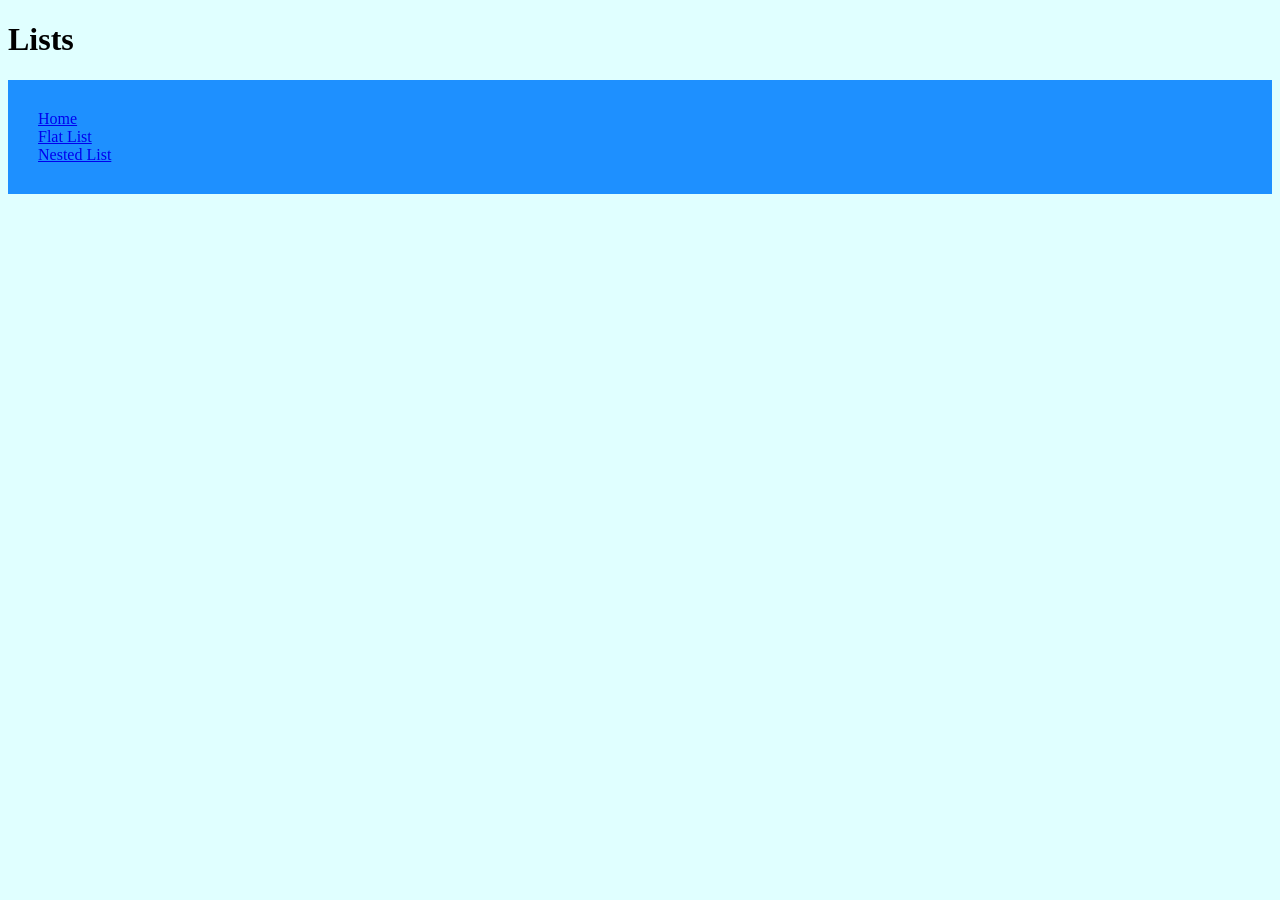
<file: index.html>
<!DOCTYPE html>
<html lang="en">

<head>
    <meta charset="utf-8">
    <title>Lists</title>
    <link rel="stylesheet" href="styles.css">
</head>

<body>
    <h1>Lists</h1>

    <ul class="nav">
        <li>
            <a href="index.html">Home</a>
        </li>
        <li>
            <a href="flat-list.html">Flat List</a>
        </li>
        <lI>
            <a href="nested-list.html">Nested List</a>
        </lI>
    </ul>

</body>
</htmL>
</file>
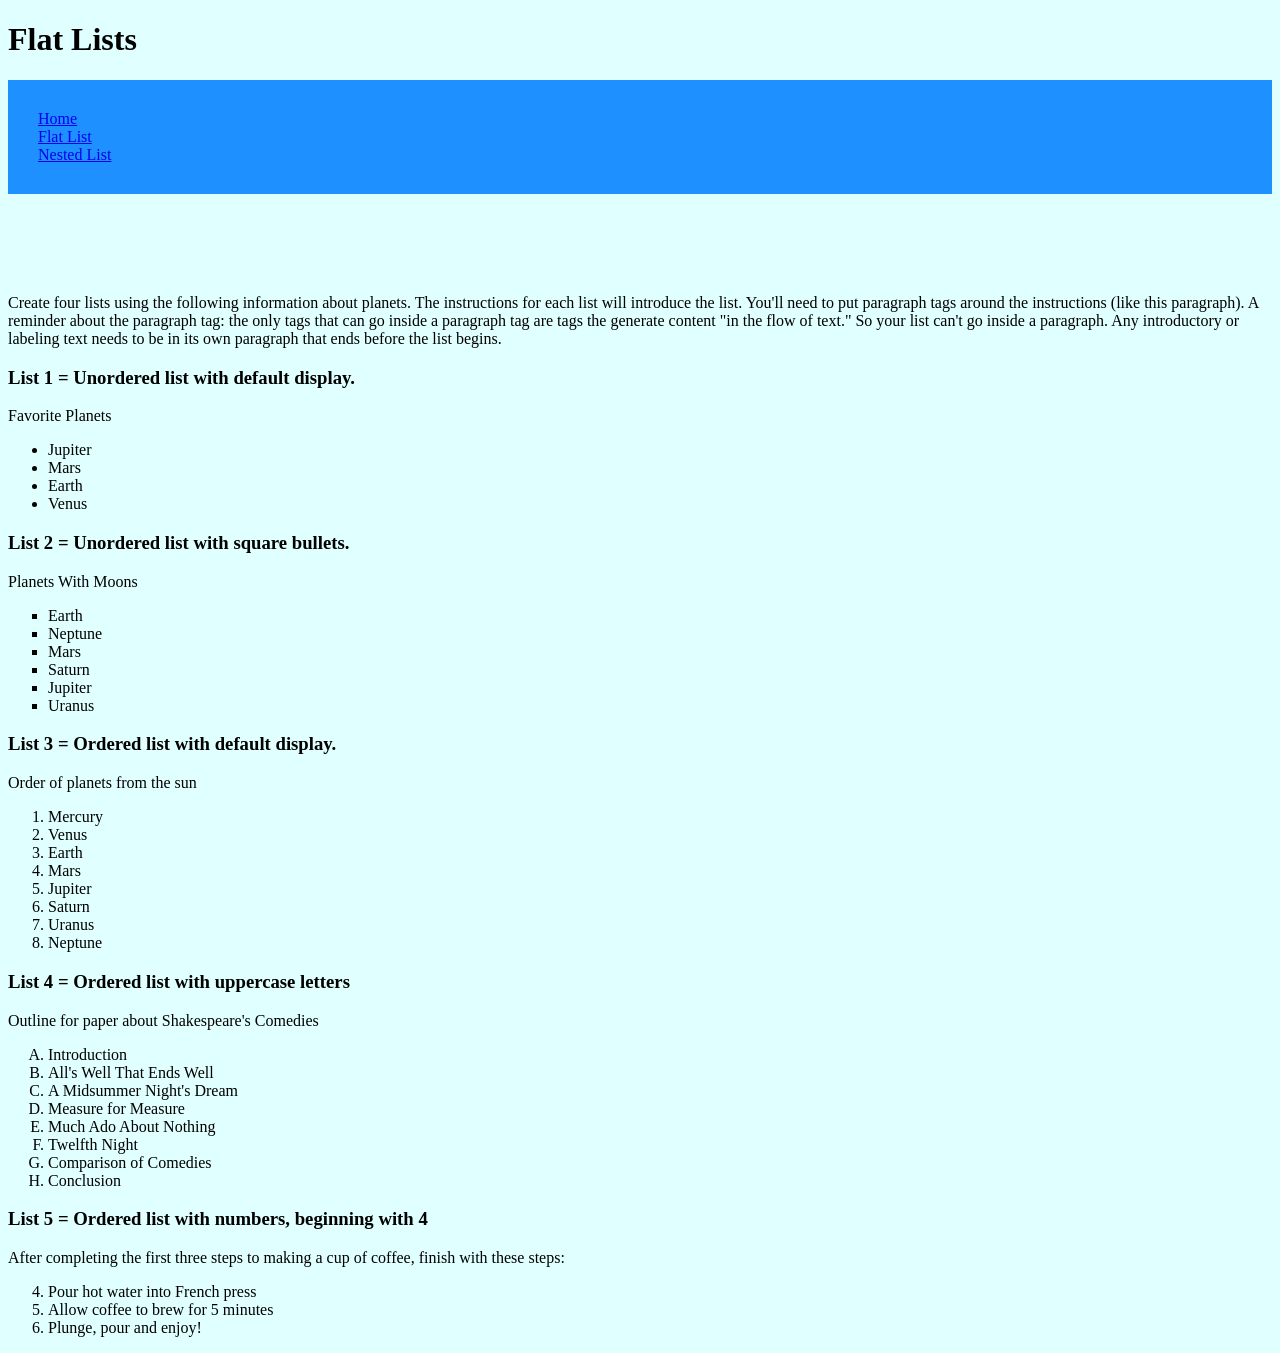
<file: flat-list.html>
<!DOCTYPE html>
<html lang="en">

<head>
    <meta charset="utf-8">
    <title>Lists</title>
    <link rel="stylesheet" href="styles.css">
</head>

<body>

    
        <h1>Flat Lists</h1>

        <ul class="nav">
            <li>
                <a href="index.html">Home</a>
            </li>
            <li>
                <a href="flat-list.html">Flat List</a>
            </li>
            <li>
                <a href="nested-list.html">Nested List</a>
            </li>
        </ul>

        <p>Create four lists using the following information about planets. The instructions for each list will introduce the list. You'll need to put paragraph tags around the instructions (like this paragraph). A reminder about the paragraph tag: the only tags that can go inside a paragraph tag are tags the generate content "in the flow of text." So your list can't go inside a paragraph. Any introductory or labeling text needs to be in its own paragraph that ends before the list begins.</p>
 
       <h3>List 1 = Unordered list with default display.</h3>

        <p>Favorite Planets</p>

        <ul>
        <li>Jupiter</li>
        <li>Mars</li>
        <li>Earth</li>
        <li>Venus</li>
        </ul>

        <h3>List 2 = Unordered list with square bullets.</h3>

        <p>Planets With Moons</p>
        
        <ul class="square-list">
        <li>Earth</li>
        <li>Neptune</li>
        <li>Mars</li>
        <li>Saturn</li>
        <li>Jupiter</li>
        <li>Uranus</li>
        </ul>

        <h3>List 3 = Ordered list with default display.</h3>

        <p>Order of planets from the sun</p>
        
        <ol>
        <li>Mercury</li>
        <li>Venus</li>
        <li>Earth</li>
        <li>Mars</li>
        <li>Jupiter</li>
        <li>Saturn</li>
        <li>Uranus</li>
        <li>Neptune</li>
        </ol>

        <h3>List 4 = Ordered list with uppercase letters</h3>

        <p>Outline for paper about Shakespeare's Comedies</p>

        <ol class="lettered-list">
        <li>Introduction</li>
        <li>All's Well That Ends Well</li>
        <li>A Midsummer Night's Dream</li>
        <li>Measure for Measure</li>
        <li>Much Ado About Nothing</li>
        <li>Twelfth Night</li></li>
        <li>Comparison of Comedies
        <li>Conclusion</li>
        </ol>

        <h3>List 5 = Ordered list with numbers, beginning with 4</h3>

        <p>After completing the first three steps to making a cup of coffee, finish with these steps:</p>

        <ol start="4">
        <li>Pour hot water into French press</li>
        <li>Allow coffee to brew for 5 minutes</li>
        <li>Plunge, pour and enjoy!</li>
        </ol>
 </body>
</html>
</file>
<file: styles.css>
html {
    background-color: lightcyan;
}

.square-list{
    list-style-type: square;
}

.lettered-list {
    list-style-type: upper-alpha;
}

.nav {
    list-style-type: none;
    background-color: dodgerblue;
    padding: 30px;
    margin-bottom: 100px;
}
</file>
